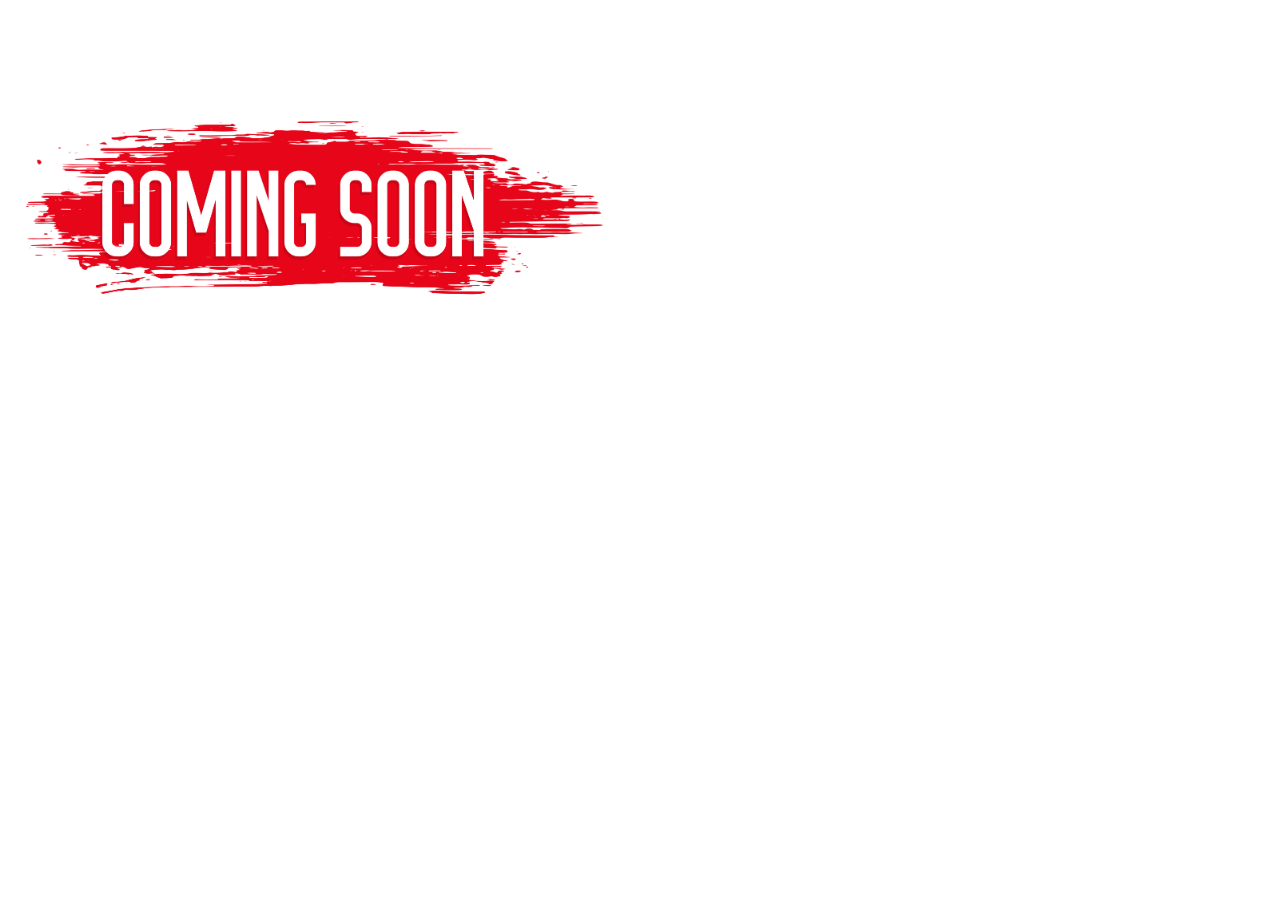
<file: blogs.html>
<!DOCTYPE html>
<html lang="en">
<head>
    <meta charset="UTF-8">
    <meta http-equiv="X-UA-Compatible" content="IE=edge">
    <meta name="viewport" content="width=device-width, initial-scale=1.0">
    <title>Document</title>
</head>
<body>
    <div>
        <img style="margin: mx-auto;"src="images/26691.jpg" width="600px" alt="">
    </div>
</body>
</html>
</file>
